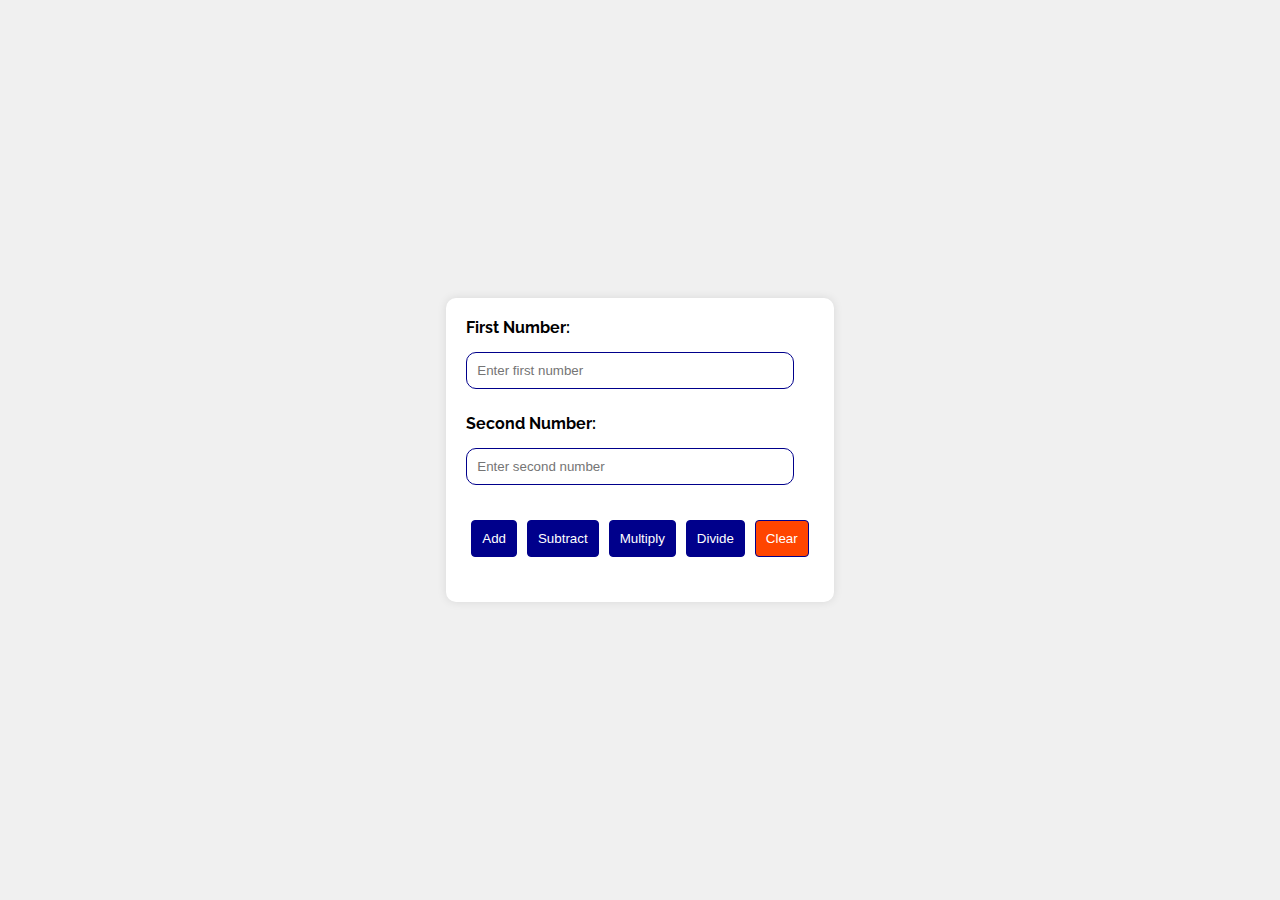
<file: src/calculator.html>
<!DOCTYPE html>
<html lang="en">
  <head>
    <meta charset="UTF-8" />
    <meta name="viewport" content="width=device-width, initial-scale=1.0" />
    <title>Calculator App</title>
    <link
      rel="stylesheet"
      href="https://fonts.googleapis.com/css2?family=Raleway:wght@400;700&display=swap"
    />
    <link rel="stylesheet" href="../assets/style/calculator.css" />
  </head>
  <body>
    <div class="calculator">
      <div class="input-group">
        <label for="firstNumber">First Number:</label>
        <input type="text" id="firstNumber" placeholder="Enter first number" />
      </div>

      <div class="input-group">
        <label for="secondNumber">Second Number:</label>
        <input
          type="text"
          id="secondNumber"
          placeholder="Enter second number"
        />
      </div>

      <!-- <div class="input-container">
        <div class="input-border"></div>
      </div> -->

      <div class="buttons">
        <button id="addButton">Add</button>
        <button id="subtractButton">Subtract</button>
        <button id="multiplyButton">Multiply</button>
        <button id="divideButton">Divide</button>
        <button id="clearButton" class="deleteButton">Clear</button>
      </div>

      <div id="result" class="result"></div>
      <div id="warning" class="warning"></div>
    </div>

    <script src="../assets/js/calculator.js"></script>
  </body>
</html>
</file>
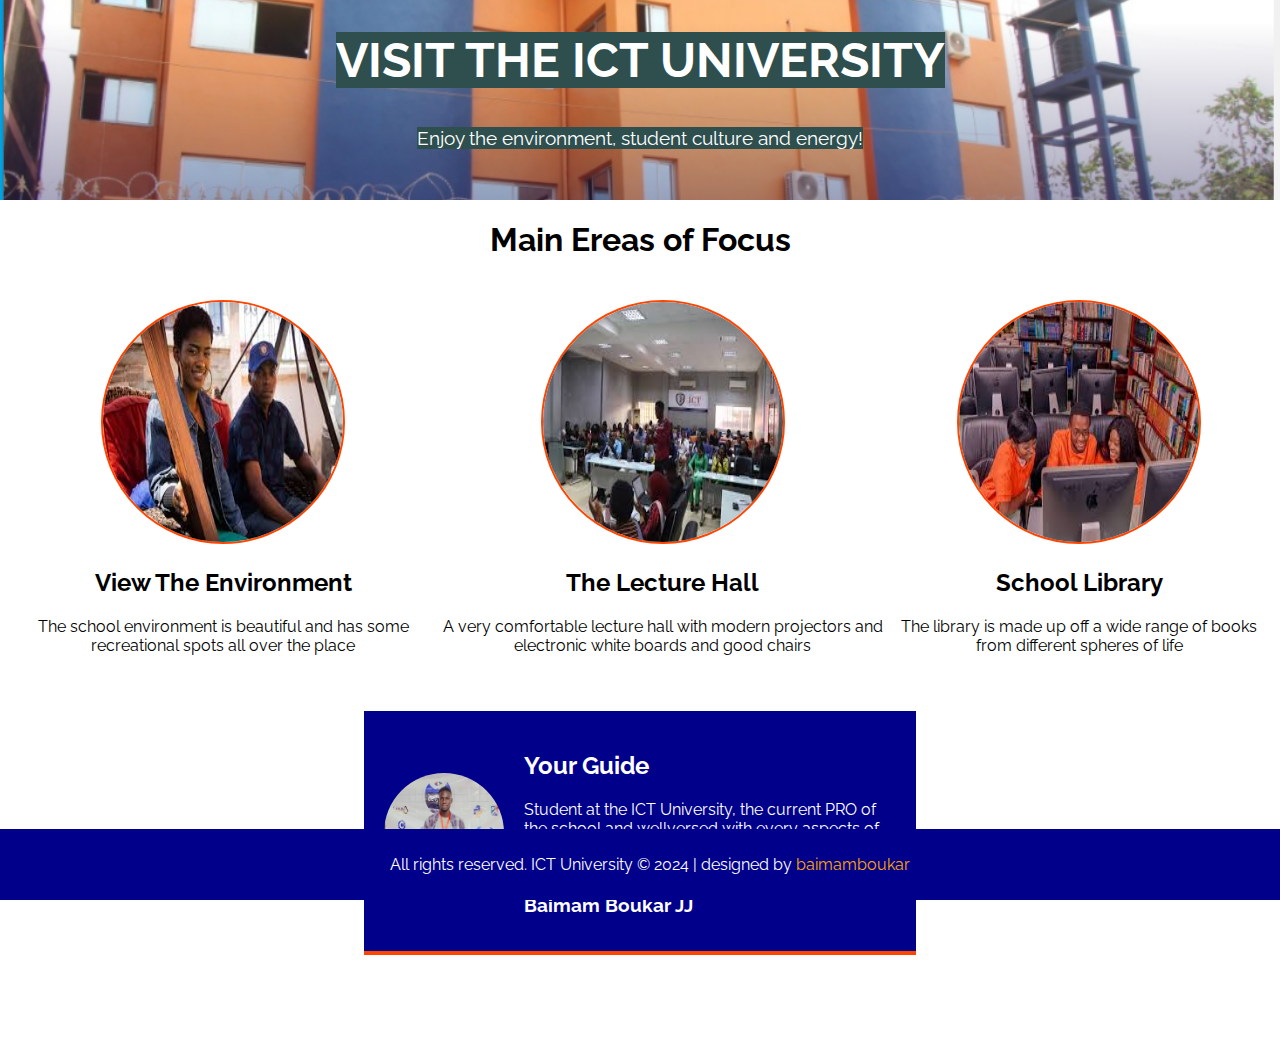
<file: src/ictu_website.html>
<!DOCTYPE html>
<html lang="en">
  <head>
    <meta charset="UTF-8" />
    <meta name="viewport" content="width=device-width, initial-scale=1.0" />
    <title>ICT University Website</title>
    <!-- Add Google Fonts `ReleWay` -->
    <link
      rel="stylesheet"
      href="https://fonts.googleapis.com/css2?family=Raleway:wght@400;700&display=swap"
    />
    <link rel="stylesheet" href="../assets/style/ictu.css" />
  </head>
  <body>
    <!-- Navbar -->
    <nav>
      <!-- Navbar content goes here -->
    </nav>

    <!-- Banner -->
    <div class="banner">
      <h1>VISIT THE ICT UNIVERSITY</h1>
      <br />
      <p>Enjoy the environment, student culture and energy!</p>
    </div>

    <!-- Actions Section -->
    <center>
      <h1 class="erea-focus">Main Ereas of Focus</h1>
    </center>

    <section class="actions">
      <div class="action">
        <img src="../assets/images/environment.jpg" alt="Action 1" />
        <h2>View The Environment</h2>
        <p>
          The school environment is beautiful and has some recreational spots
          all over the place
        </p>
      </div>
      <div class="action">
        <img src="../assets/images/class.jpg" alt="Action 2" />
        <h2>The Lecture Hall</h2>
        <p>
          A very comfortable lecture hall with modern projectors and electronic
          white boards and good chairs
        </p>
      </div>
      <div class="action">
        <img src="../assets/images/library.jpg" alt="Action 3" />
        <h2>School Library</h2>
        <p>
          The library is made up off a wide range of books from different
          spheres of life
        </p>
      </div>
    </section>

    <!-- Card Guide Section -->
    <section class="custom-section">
      <div class="custom-box">
        <img
          src="../assets/images/self.jpg"
          alt="Rounded Image"
          class="rounded-image"
        />
        <div class="text-content">
          <h2>Your Guide</h2>
          <p>
            Student at the ICT University, the current PRO of the school and
            wellversed with every aspects of the school concerning basic
            information and is your guide.
          </p>
          <h3>Baimam Boukar JJ</h3>
        </div>
      </div>
    </section>

    <!-- Footer -->
    <footer>
      <p>
        All rights reserved. ICT University &copy; 2024 | designed by
        <a href="https://github.com/baimamboukar">baimamboukar</a>
      </p>
    </footer>
    <!-- Footer -->
  </body>
</html>
</file>
<file: assets/style/calculator.css>
body {
    display: flex;
    align-items: center;
    justify-content: center;
    height: 100vh;
    margin: 0;
    font-family: 'Raleway', Arial, sans-serif;
    background-color: #f0f0f0;
}

.calculator {
    text-align: center;
    background-color: #fff;
    padding: 20px;
    border-radius: 10px;
    box-shadow: 0 0 10px rgba(0, 0, 0, 0.1);
}

.input-group {
    text-align: left;
    margin-bottom: 15px;
}

label {
    display: block;
    margin-bottom: 5px;
    font-weight: bold;
}

input {
    margin: 10px 0;
    padding: 10px;
    width: calc(100% - 20px);
    box-sizing: border-box;
    border: 1px solid darkblue;
    border-radius: 10px;
}

.input-container {
    position: relative;
}

.input-border {
    position: absolute;
    top: 0;
    left: 0;
    right: 0;
    bottom: 0;
    border: 1px solid darkblue;
    border-radius: 10px;
    pointer-events: none;
}

.buttons {
    display: flex;
    justify-content: space-between;
    margin-top: 20px;
}

button {
    margin: 5px;
    padding: 10px;
    /* width: calc(20% - 10px); */
    box-sizing: border-box;
    border: 1px solid darkblue;
    border-radius: 4px;
    background-color: darkblue;
    color: #fff;
    cursor: pointer;
}

.deleteButton {
    background-color: #FF4500;
}

.result {
    margin-top: 20px;
    font-size: 24px;
    font-weight: bold;
    color: #333;
}

.warning {
    margin-top: 10px;
    color: red;
    font-weight: bold;
}
</file>
<file: assets/style/ictu.css>
body {
    margin: 0;
    font-family: 'Raleway', Arial, sans-serif;
}

nav {
    /* Navbar styles go here */
    line-height: normal;
}

.banner {
    background: url('../images/background.png') center/cover;
    height: 200px;
    display: flex;
    justify-content: center;
    flex-direction: column;
    align-items: center;
    color: white;
}
.banner h1 {
    font-size: 3em;
    margin: 0;
    padding: 0;
    background-color: darkslategrey;
}
.banner p{
    font-size: 1.2em;
    background-color: darkslategrey;
}
.actions {
    display: flex;
    justify-content: space-around;
    padding: 20px;
}

 /*Make Images inside .actiosn class round*/
.action img {
    border-radius: 50%;
    width: 240px;
    height: 240px;
    border: 2px solid orangered;
}
.action {
    text-align: center;
}

/* Media Query for Small Screens */
@media screen and (max-width: 650px) {
    .actions {
        flex-direction: column;
        align-items: center;
    }

    .action {
        margin-bottom: 20px;
    }
}

.custom-section {
    background-color: darkblue;
    height: 200px;
    width: 40%;
    margin: 20px auto;
    padding: 20px;
    color: white;
    margin: 20px auto 100px;
    border-bottom: 4px solid orangered;
}

.custom-box {
    display: flex;
    align-items: center;
    
}

.rounded-image {
    border-radius: 50%;
    margin-right: 20px;
    width: 120px;
    height: 120px;
}

.text-content {
    text-align: left;
}

/* Responsive adjustments */
@media screen and (max-width: 600px) {
    .custom-section {
        width: 100%;
    }
}

footer {
    background: darkblue;
    color: white;
    text-align: center;
    padding: 10px;
    position: fixed;
    width: 100%;
    bottom: 0;
}
footer a {
    color: orange;
    text-decoration: none;
}
</file>
